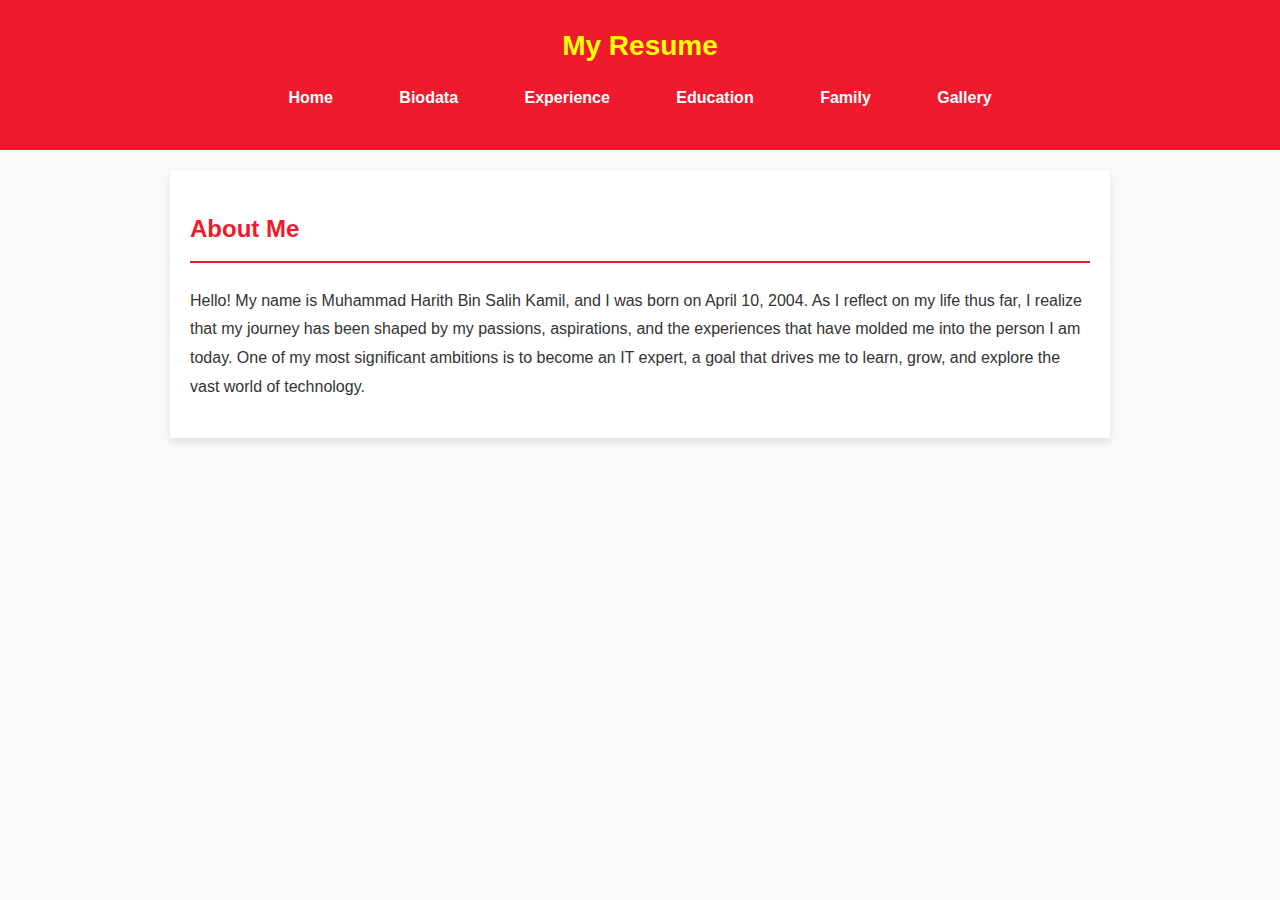
<file: index.html>
<!DOCTYPE html>
<html lang="en">
<head>
  <meta charset="UTF-8">
  <meta name="viewport" content="width=device-width, initial-scale=1.0">
  <title>Home - My Personal Website</title>
  <link rel="stylesheet" href="resume.css">
</head>
<body>
  <header>
    <h1>My Resume</h1>
    <nav>
      <a href="index.html">Home</a>
      <a href="biodata.html">Biodata</a>
      <a href="experience.html">Experience</a>
      <a href="education.html">Education</a>
      <a href="family.html">Family</a>
      <a href="gallery.html">Gallery</a>
    </nav>
  </header>
  <main>
    <h2>About Me</h2>
    <p>Hello! My name is Muhammad Harith Bin Salih Kamil, and I was born on April 10, 2004. As I reflect on my life thus far, I realize that my journey has been shaped by my passions, aspirations, and the experiences that have molded me into the person I am today. One of my most significant ambitions is to become an IT expert, a goal that drives me to learn, grow, and explore the vast world of technology.</p>
  </main>
</body>
</html>
</file>
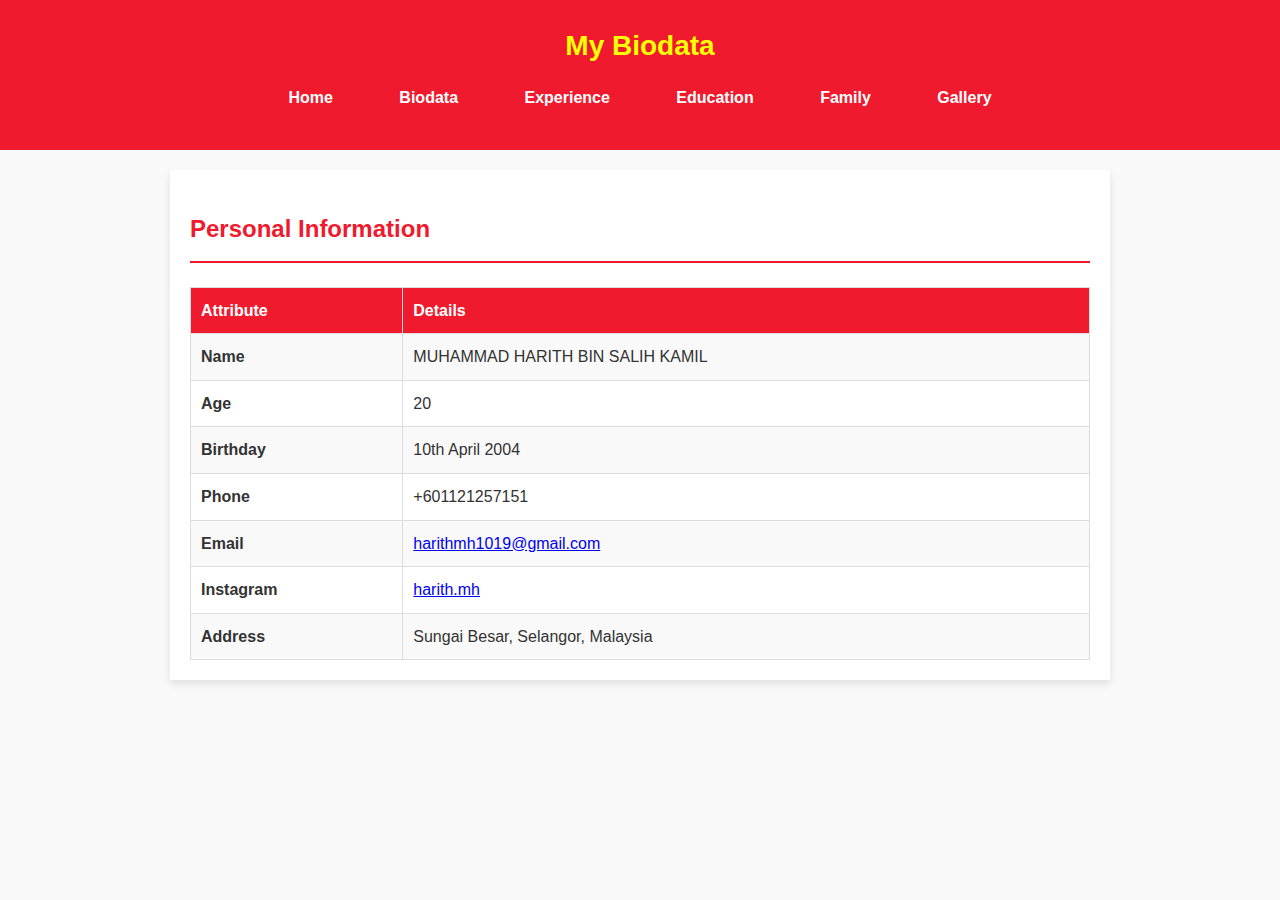
<file: biodata.html>
<!DOCTYPE html>
<html lang="en">
<head>
  <meta charset="UTF-8">
  <meta name="viewport" content="width=device-width, initial-scale=1.0">
  <title>Biodata - My Personal Website</title>
  <link rel="stylesheet" href="resume.css">
</head>
<body>
  <header>
    <h1>My Biodata</h1>
    <nav>
      <a href="index.html">Home</a>
      <a href="biodata.html">Biodata</a>
      <a href="experience.html">Experience</a>
      <a href="education.html">Education</a>
      <a href="family.html">Family</a>
      <a href="gallery.html">Gallery</a>
    </nav>
  </header>
  <main>
    <h2>Personal Information</h2>
    <table class="biodata-table">
      <tr>
        <th>Attribute</th>
        <th>Details</th>
      </tr>
      <tr>
        <td><strong>Name</strong></td>
        <td>MUHAMMAD HARITH BIN SALIH KAMIL</td>
      </tr>
      <tr>
        <td><strong>Age</strong></td>
        <td>20</td>
      </tr>
      <tr>
        <td><strong>Birthday</strong></td>
        <td>10th April 2004</td>
      </tr>
      <tr>
        <td><strong>Phone</strong></td>
        <td>+601121257151</td>
      </tr>
      <tr>
        <td><strong>Email</strong></td>
        <td><a href="mailto:harithmh1019@gmail.com">harithmh1019@gmail.com</a></td>
      </tr>
      <tr>
        <td><strong>Instagram</strong></td>
        <td><a href="https://instagram.com/harith.mh" target="_blank">harith.mh</a></td>
      </tr>
      <tr>
        <td><strong>Address</strong></td>
        <td>Sungai Besar, Selangor, Malaysia</td>
      </tr>
    </table>
  </main>
</body>
</html>
</file>
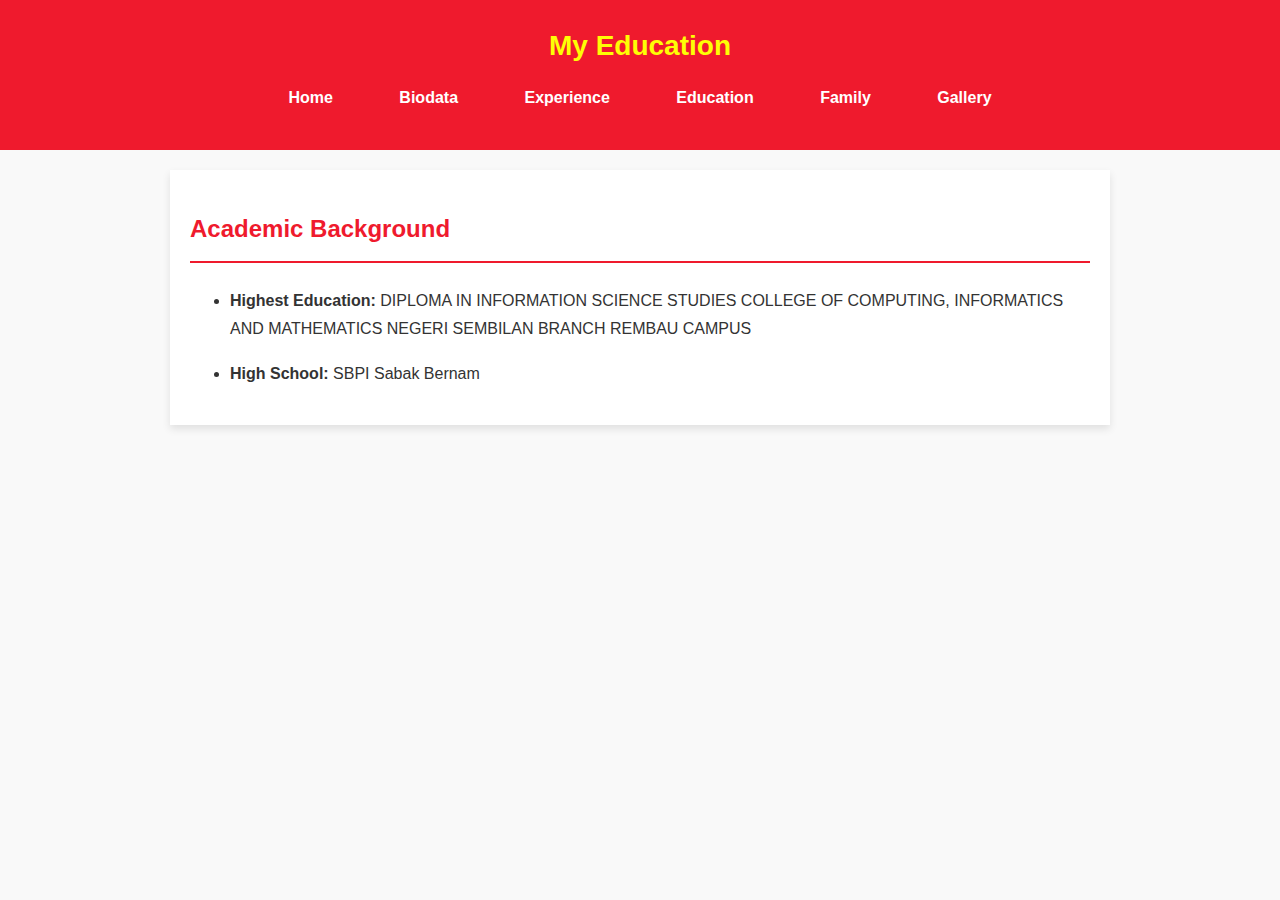
<file: education.html>
<!DOCTYPE html>
<html lang="en">
<head>
  <meta charset="UTF-8">
  <meta name="viewport" content="width=device-width, initial-scale=1.0">
  <title>Education - My Personal Website</title>
  <link rel="stylesheet" href="resume.css">
</head>
<body>
  <header>
    <h1>My Education</h1>
    <nav>
      <a href="index.html">Home</a>
      <a href="biodata.html">Biodata</a>
      <a href="experience.html">Experience</a>
      <a href="education.html">Education</a>
      <a href="family.html">Family</a>
      <a href="gallery.html">Gallery</a>
    </nav>
  </header>
  <main>
    <h2>Academic Background</h2>
    <ul>
      <li><strong>Highest Education:</strong> DIPLOMA IN INFORMATION SCIENCE STUDIES COLLEGE OF COMPUTING, INFORMATICS AND  MATHEMATICS NEGERI SEMBILAN BRANCH REMBAU CAMPUS</li>
      <li><strong>High School:</strong> SBPI Sabak Bernam</li>
    </ul>
  </main>
</body>
</html>
</file>
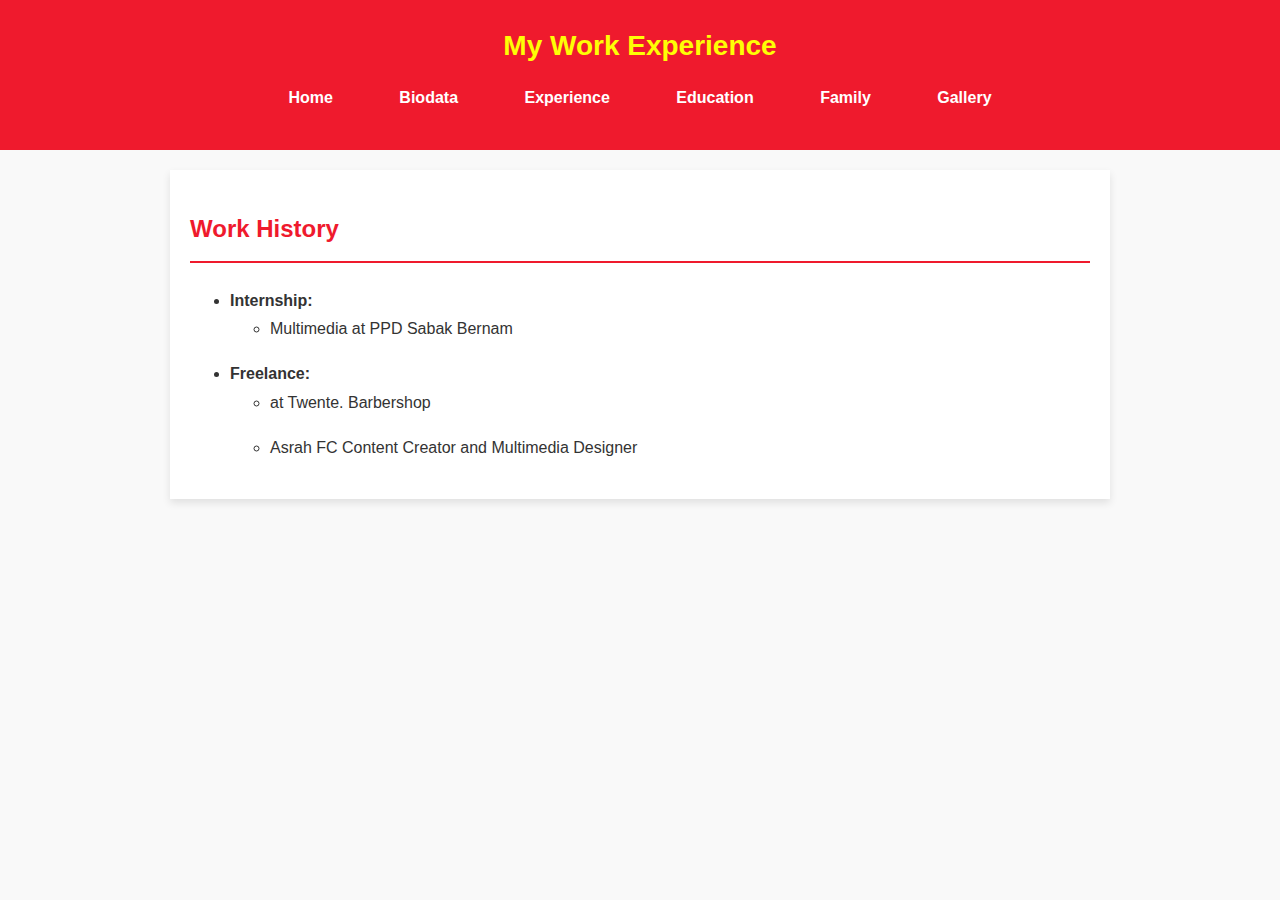
<file: experience.html>
<!DOCTYPE html>
<html lang="en">
<head>
  <meta charset="UTF-8">
  <meta name="viewport" content="width=device-width, initial-scale=1.0">
  <title>Experience - My Personal Website</title>
  <link rel="stylesheet" href="resume.css">
</head>
<body>
  <header>
    <h1>My Work Experience</h1>
    <nav>
      <a href="index.html">Home</a>
      <a href="biodata.html">Biodata</a>
      <a href="experience.html">Experience</a>
      <a href="education.html">Education</a>
      <a href="family.html">Family</a>
      <a href="gallery.html">Gallery</a>
    </nav>
  </header>
  <main>
    <h2>Work History</h2>
    <ul>
      <li><strong>Internship:</strong> <ul><li>Multimedia at PPD Sabak Bernam</li></ul></li>
      <li><strong>Freelance:</strong> <ul><li>at Twente. Barbershop</li><li>Asrah FC Content Creator and Multimedia Designer</li></ul></li>
    </ul>
  </main>
</body>
</html>
</file>
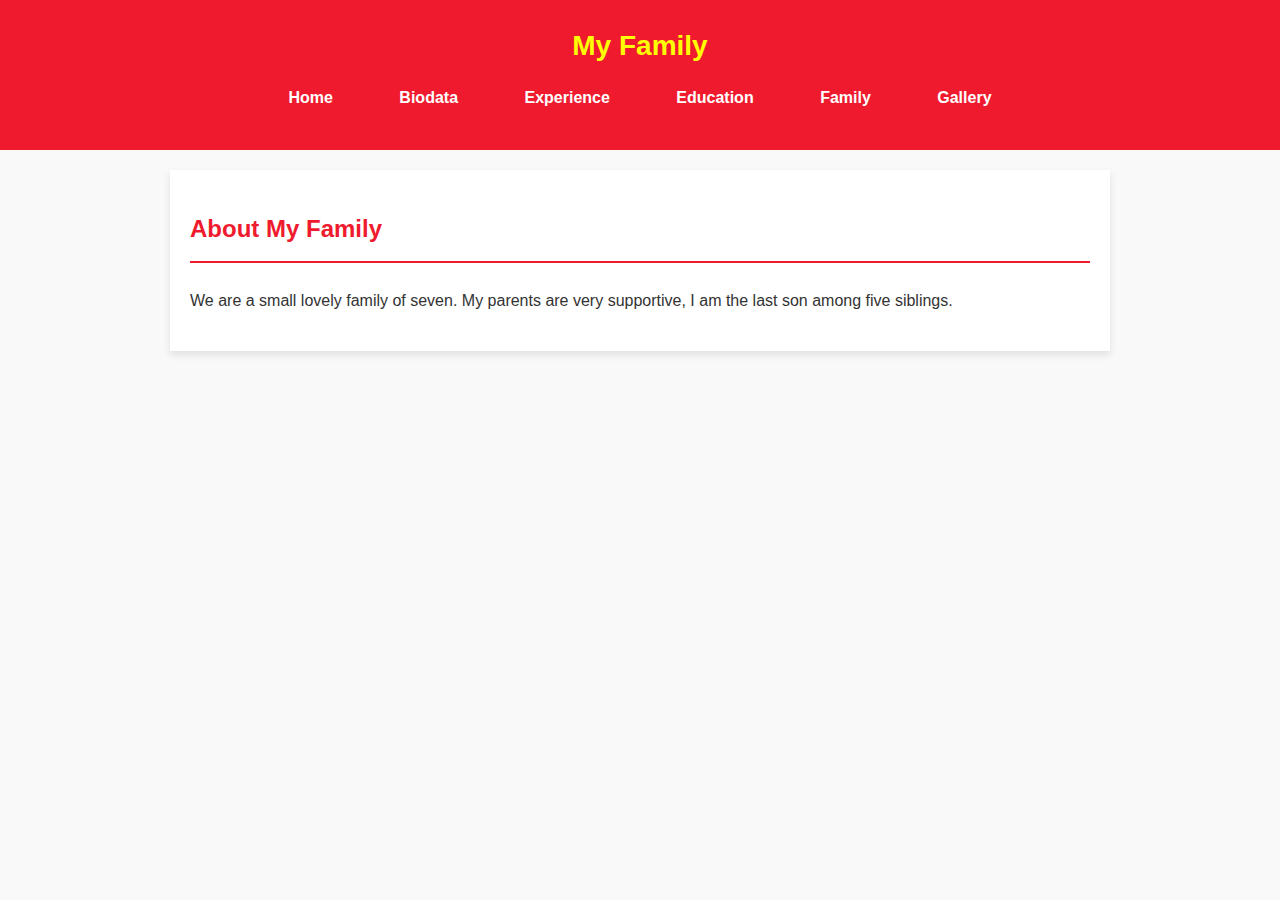
<file: family.html>
<!DOCTYPE html>
<html lang="en">
<head>
  <meta charset="UTF-8">
  <meta name="viewport" content="width=device-width, initial-scale=1.0">
  <title>Family - My Personal Website</title>
  <link rel="stylesheet" href="resume.css">
</head>
<body>
  <header>
    <h1>My Family</h1>
    <nav>
      <a href="index.html">Home</a>
      <a href="biodata.html">Biodata</a>
      <a href="experience.html">Experience</a>
      <a href="education.html">Education</a>
      <a href="family.html">Family</a>
      <a href="gallery.html">Gallery</a>
    </nav>
  </header>
  <main>
    <h2>About My Family</h2>
    <p>We are a small lovely family of seven. My parents are very supportive, I am the last son among five siblings.</p>
  </main>
</body>
</html>
</file>
<file: resume.css>
/* General Styles */
body {
    font-family: Arial, sans-serif;
    font-size: 16px; /* Base font size */
    margin: 0;
    padding: 0;
    line-height: 1.6;
    background-color: #f9f9f9;
    color: #333;
}

header {
    background: #EF1A2D;
    color: rgb(254, 254, 5);
    padding: 1.5em 0;
    text-align: center;
    font-size: 1rem;
}

header h1 {
    margin: 0;
    font-size: 1.75rem; /* 28px */
}

nav {
    margin: 1em 0;
    font-size: 1rem;
}

nav a {
    color: white;
    margin: 0 15px;
    text-decoration: none;
    font-weight: bold;
    padding: 0.5em 1em;
    border-radius: 5px;
    transition: background-color 0.3s;
}

nav a:hover {
    background-color: rgba(255, 255, 255, 0.2);
}

/* Main Content */
main {
    padding: 20px;
    background: #fff;
    margin: 20px auto;
    max-width: 900px;
    box-shadow: 0 4px 8px rgba(0, 0, 0, 0.1);
    font-size: 1rem;
}

main h2 {
    border-bottom: 2px solid #EF1A2D;
    padding-bottom: 0.5em;
    margin-bottom: 1em;
    color: #EF1A2D;
    font-size: 1.5rem; /* 24px */
}

main p, main ul, main li {
    margin-bottom: 1em;
    line-height: 1.8;
    font-size: 1rem;
}

/* Table Styling */
.biodata-table {
    width: 100%;
    border-collapse: collapse;
    margin-top: 20px;
    font-size: 1rem;
}

.biodata-table th, .biodata-table td {
    border: 1px solid #ddd;
    padding: 10px;
    text-align: left;
}

.biodata-table th {
    background: #EF1A2D;
    color: white;
    font-weight: bold;
}

.biodata-table tr:nth-child(even) {
    background-color: #f9f9f9;
}

.biodata-table tr:hover {
    background-color: #f1f1f1;
}

/* Home Page */
.home-welcome {
    text-align: center;
    background-color: #e3f2fd;
    padding: 20px;
    border-radius: 8px;
}

.home-welcome h2 {
    font-size: 2rem; /* 32px */
    color: #0056b3;
}

.home-welcome p {
    font-size: 1rem; /* Matches body size */
}

/* Experience Page */
.experience-table {
    width: 100%;
    border-collapse: collapse;
    margin: 20px 0;
    font-size: 1rem;
}

.experience-table th, .experience-table td {
    border: 1px solid #ddd;
    padding: 10px;
    text-align: left;
}

.experience-table th {
    background: #EF1A2D;
    color: white;
}

.experience-table tr:hover {
    background-color: #f1f1f1;
}

/* Education Page */
.education-list {
    list-style: none;
    padding: 0;
    font-size: 1rem;
}

.education-item {
    background: #f4f4f4;
    padding: 15px;
    margin-bottom: 10px;
    border-left: 5px solid #EF1A2D;
    border-radius: 5px;
}

.education-item h3 {
    margin: 0 0 10px;
    color: #EF1A2D;
}

/* Family Page */
.family-section {
    text-align: center;
    font-size: 1rem;
}

.family-section img {
    border-radius: 50%;
    width: 150px;
    height: 150px;
    margin: 10px;
    box-shadow: 0 4px 8px rgba(0, 0, 0, 0.2);
}

.family-section img:hover {
    transform: scale(1.1);
    transition: transform 0.3s ease;
}

.family-description {
    margin-top: 20px;
    font-size: 1.2rem;
}

/* Gallery Page */
.gallery {
    display: flex;
    flex-wrap: wrap;
    gap: 15px;
    justify-content: center;
}

.gallery img {
    width: 100%; /* Fully responsive */
    max-width: 200px; /* Limit max size */
    height: auto; /* Maintain aspect ratio */
    border-radius: 5px;
    box-shadow: 0 2px 5px rgba(0, 0, 0, 0.2);
    transition: transform 0.3s ease;
}

.gallery img:hover {
    transform: scale(1.05);
}

/* Footer */
footer {
    background: #333;
    color: white;
    text-align: center;
    padding: 10px 0;
    margin-top: 20px;
}

footer p {
    margin: 0;
    font-size: 0.9em;
}

/* Responsive Design */
@media (max-width: 768px) {
    header h1 {
        font-size: 1.5rem;
    }

    nav a {
        margin: 0 10px;
    }

    main {
        padding: 10px;
        margin: 10px;
    }

    .gallery img {
        max-width: 100%; /* Images take full width */
    }

    .family-section img {
        width: 100px;
        height: 100px;
    }

    .home-welcome h2 {
        font-size: 1.5rem;
    }

    .home-welcome p {
        font-size: 1rem;
    }
}
</file>
